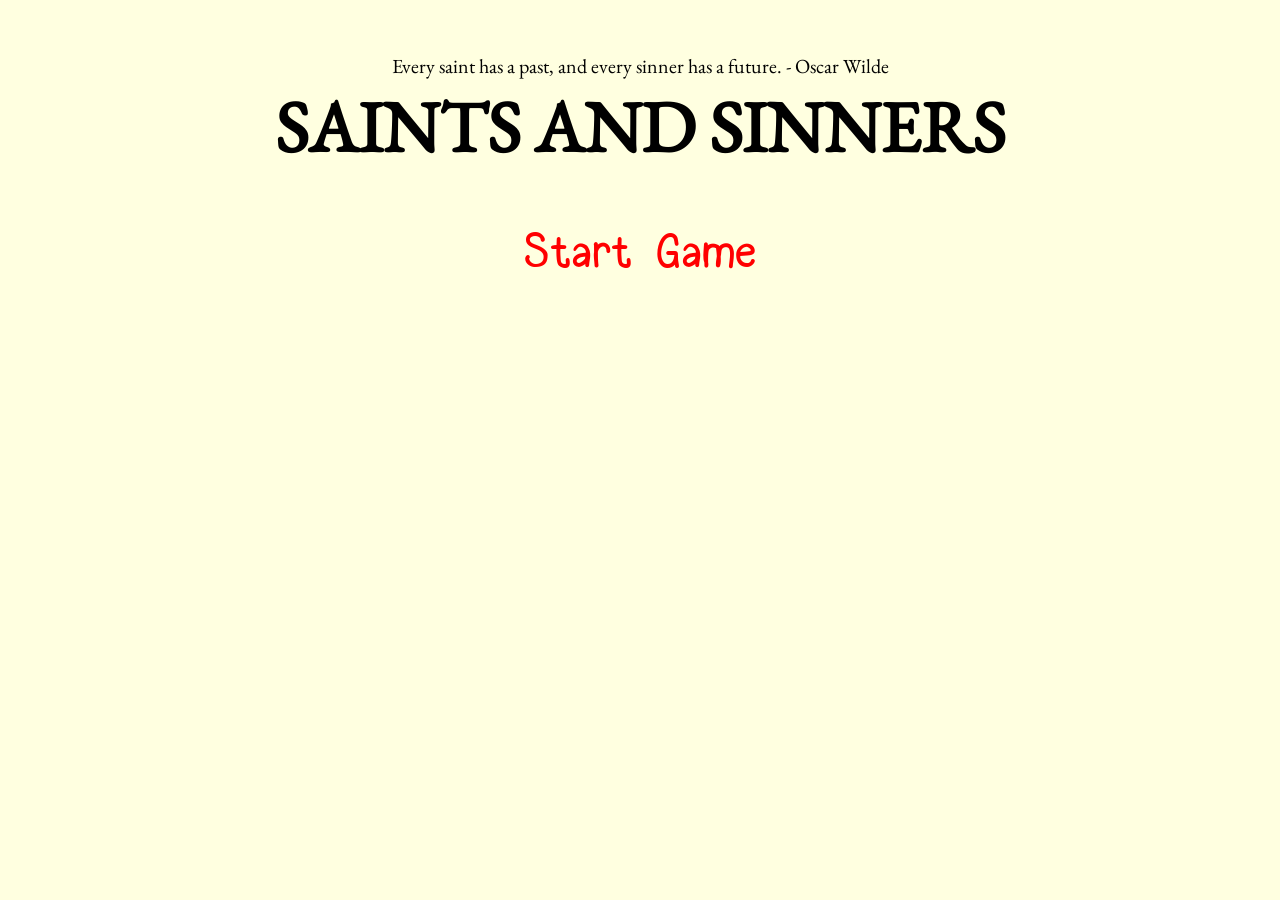
<file: index.html>
<!DOCTYPE html>
<html>
<head>
	<meta charset="utf-8">
	<meta name="viewport" content="width=device-width, initial-scale=1">
	<meta name="theme-color" content="lightyellow">
	<title>Saints and Sinners</title>
	<link rel="icon" type="image/x-icon" href="icon.png">
	<style>
		@font-face {
		  font-family: "Halogen";
		  src: url("Fonts/Halogen.ttf");
		}
		@font-face {
		  font-family: "EBGaramond-Regular";
		  src: url("Fonts/EBGaramond-Regular.ttf");
		}

		body {
			padding: 5vh 0;
			background-color: lightyellow;
			text-align: center;
			font-family: "Halogen", sans-serif;
			font-size: 36px;
		}
		
		a {
			color: red;
			text-decoration: none;
			font-size: 48px;
		}


		a:hover {
			text-decoration: underline;
		}

		h1 {
			font-family: "EBGaramond-Regular", serif;
			margin-top: 0;
		}
		
		p {
			font-family: "EBGaramond-Regular", serif;
			font-size: 20px;		
			margin: 0 auto;
			/*opacity: 0.5;*/
			animation: fade 1s ease-in-out infinite alternate;
		}
		@keyframes fade {
			from {
				opacity: .2;
			} 
			to {
				opacity: .6;
			}
		}

	</style>
</head>
<body>
	<p>Every saint has a past, and every sinner has a future. - Oscar Wilde</p>
	<h1>SAINTS AND SINNERS</h1>
	<a href="game">Start Game</a>
</body>
</html>
</file>
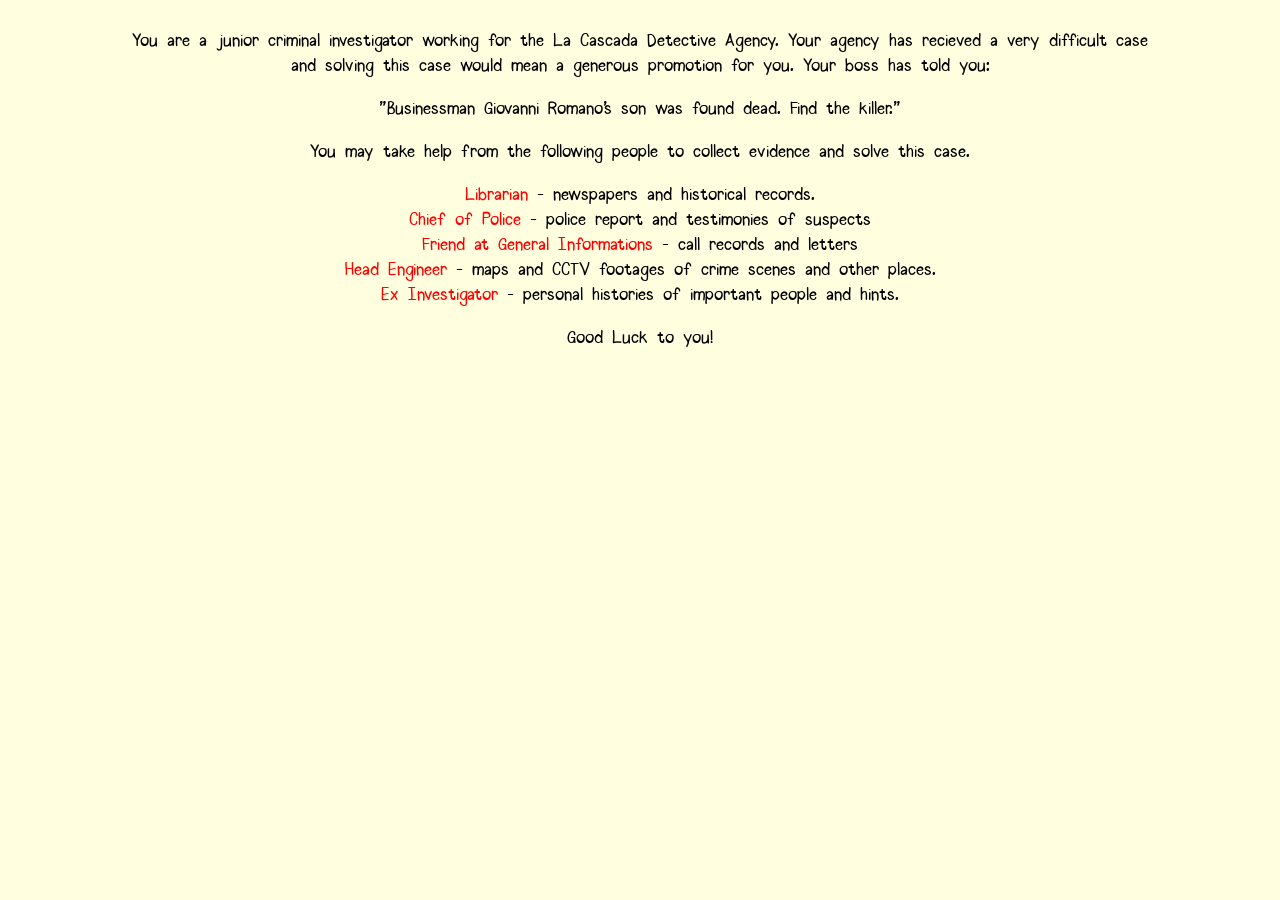
<file: game/index.html>
<!DOCTYPE html>
<html>
<head>
	<meta charset="utf-8">
	<meta name="viewport" content="width=device-width, initial-scale=1">
	<meta name="theme-color" content="lightyellow">
	<title>Saints and Sinners | Main Menu</title>
	<link rel="icon" type="image/x-icon" href="../icon.png">
	<link rel="stylesheet" type="text/css" href="style.css">
</head>
<body>
	<div id="instructions">
		<p>You are a junior criminal investigator working for the La Cascada Detective Agency. Your agency has recieved a very difficult case and solving this case would mean a generous promotion for you. Your boss has told you:</p>
		<p>"<span id="prompt"></span> Find the killer."</p>
		<p>You may take help from the following people to collect evidence and solve this case.</p>
		<ul>
			<li><a href="lib.html">Librarian</a> - newspapers and historical records.</li>
			<li><a href="pd.html">Chief of Police</a> - police report and testimonies of suspects</li>
			<li><a href="gi.html">Friend at General Informations</a> - call records and letters</li>
			<li><a href="eng.html">Head Engineer</a> - maps and CCTV footages of crime scenes and other places.</li>
			<li><a href="exin.html">Ex Investigator</a> - personal histories of important people and hints.</li>
		</ul>
		<p>Good Luck to you!</p>
	</div>
	<script>
		const savedPrompt = localStorage.getItem("SSprompt");
		let promtText = savedPrompt;
		const promptList = [
			"A young man was murdered last night in Tina Chase's café.",
			"Businessman Giovanni Romano's son was found dead.",
			"Mr. Connor Quinn is suspect in a murder that happened in a café in his area.",
			"Marco Romano was killed recently. His brother Carlos Martinéz is prime suspect."
		];
		if (savedPrompt == null) {
			promtText = promptList[Math.floor(Math.random() * promptList.length)];
			localStorage.setItem("SSprompt", promtText);	
		}
		document.getElementById("prompt").textContent = promtText;
	</script>
</body>
</html>
</file>
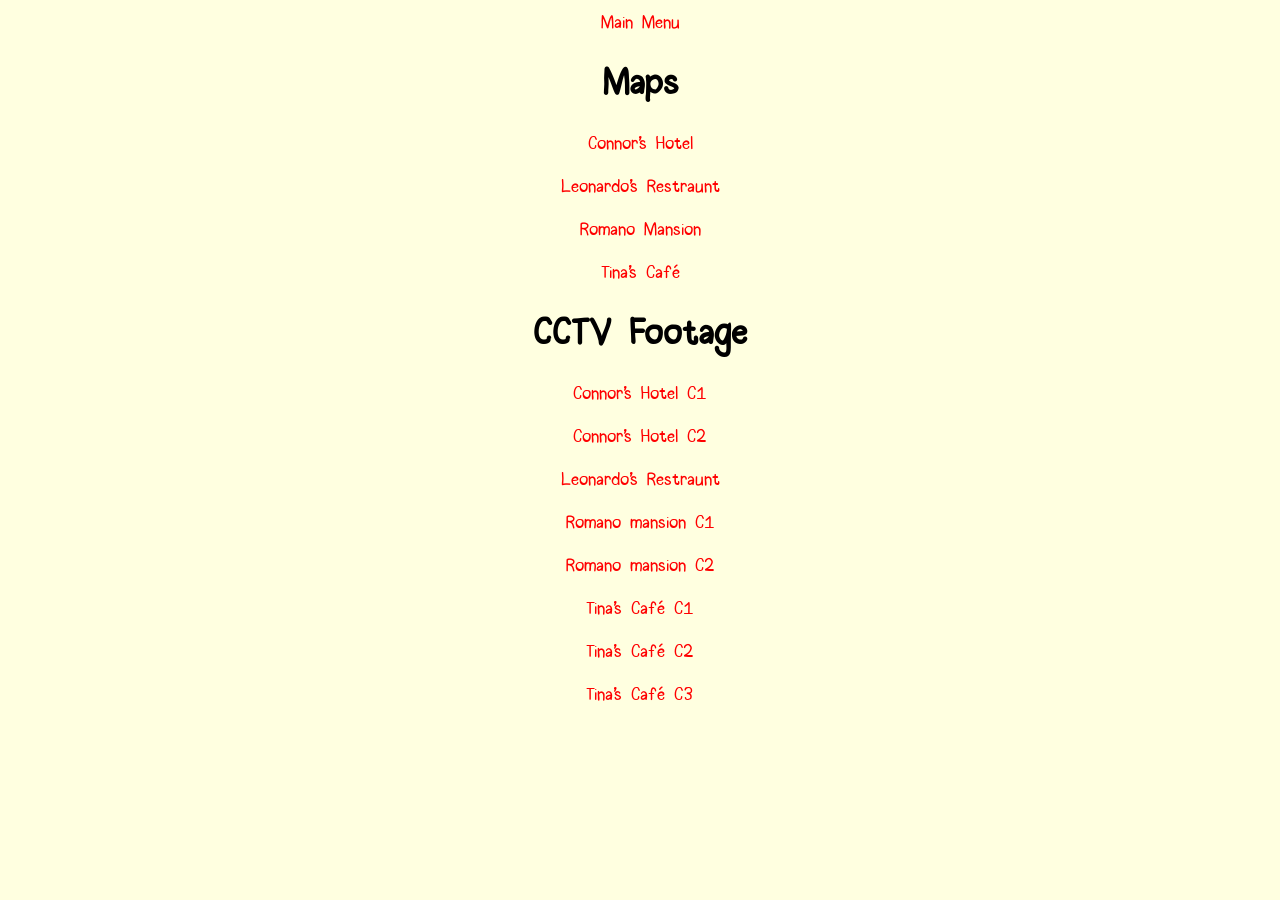
<file: game/eng.html>
<!DOCTYPE html>
<html>
<head>
	<meta charset="utf-8">
	<meta name="viewport" content="width=device-width, initial-scale=1">
	<meta name="theme-color" content="lightyellow">
	<title>Saints and Sinners | Head Engineer</title>
	<link rel="icon" type="image/x-icon" href="../icon.png">
	<link rel="stylesheet" type="text/css" href="style.css">
</head>
<body>
	<a href=".">Main Menu</a>
	<div id="maps">
		<h1>Maps</h1>
		<ul>
			<li tabindex="0">
				<p>Connor's Hotel</p>
				<div class="content">
					<img src="maps/connor.jpg">
				</div>
			</li>
			<li tabindex="0">
				<p>Leonardo's Restraunt</p>
				<div class="content">
					<img src="maps/leo.jpg">
				</div>
			</li>
			<li tabindex="0">
				<p>Romano Mansion</p>
				<div class="content">
					<img src="maps/romano.jpg">
				</div>
			</li>
			<li tabindex="0">
				<p>Tina's Caf&eacute;</p>
				<div class="content">
					<img src="maps/tina.jpg">
				</div>
			</li>
		</ul>
	</div>
	<div id="CCTV">
		<h1>CCTV Footage</h1>
		<ul>
			<li tabindex="0">
				<p>Connor's Hotel C1</p>
				<div class="content">
					<p>
						March 23, 1986, 9:00 pm - 10:00 pm<br>
						On a seat near the rear window a couple is eating shortcake.
					</p>
				</div>
			</li>
			<li tabindex="0">
				<p>Connor's Hotel C2</p>
				<div class="content">
					<p>
						March 23, 1986, 9:00 pm to 10:00 pm<br>
						On the seat near the window sit Connor Quinn and a slender man with long hair wearing a face mask. They are sipping coffee and chatting. Quinn begins to panic. He calls someone. Once the call has ended, the other man gives him a thumbs up. Quinn gives the man a suitcase. They chat and eat for a while.
					</p>
				</div>
			</li>
			<li tabindex="0">
				<p>Leonardo's Restraunt</p>
				<div class="content">
					March 23, 1986, 9:00 pm to 10:00 pm<br>
					<p>Leonardo serving customers. Once all the customers leave he starts cleaning the dishes.</p>
				</div>
			</li>
			<li tabindex="0">
				<p>Romano mansion C1</p>
				<div class="content">
					<p>
						February 4, 1986<br>
						Ms. Anslow enters the front gate with a bag in her hands.
					</p>
				</div>
			</li>
			<li tabindex="0">
				<p>Romano mansion C2</p>
				<div class="content">
					<p>
						February 4, 1986<br>
						Dr. Lee and Giovanni sitting and chatting. Ms. Anslow enters. She greets Giovanni, puts her hand in her bag and then shakes hands with Dr. Lee. Dr. Lee then puts his hands in his pockets. Ms. Anslow and Giovanni talk for a whle. She leaves. Dr. Lee also leaves after some time. Giovanni is left alone in the sitting room.
					</p>
				</div>
			</li>
			<li tabindex="0">
				<p>Tina's Caf&eacute; C1</p>
				<div class="content">
					<p>
						January 21, 1986, 4:21 pm<br>
						Marco fighting with a customer. Tina calls police. Police drags Marco out. Ms. Anslow begs to Tina. Tina rushes to stop police. Ms. Anslow enter and exit the kitchen and then leaves the caf&eacute;.<br><br>
						1986 March 23 10:43 pm<br>
						A tall muscular man unlocks the caf&eacute;. He carries a dead body inside and goes into the kitchen. Exits the kitchen and leaves the caf&eacute; and locks the door.
					</p>
				</div>
			</li>
			<li tabindex="0">
				<p>Tina's Caf&eacute; C2</p>
				<div class="content">
					<p>
						March 23, 1986, 10:15 pm<br>
						Marco waiting. Gracia arrives. They start talking and shouting. Marco pushes Gracia down. Carlos comes running and punches Marco. They fight. Gracia stops them and she and Carlos leave. Marco loiters around for a while and walks towards the back alley.
					</p>
				</div>
			</li>
			<li tabindex="0">
				<p>Tina's Caf&eacute; C3</p>
				<div class="content">
					<p>
						March 2, 1986, 11:37 pm <br>
						The alley is desolate. Two men enter the alley from opposite side. One is slender and has long hair. Other is big and muscular. Both have their faces covered. The smaller one gives something small and metallic to the larger one. They part ways without saying a word.<br><br>
						March 23, 1986 10:40 pm<br>
						Marco is shot and falls down. A tall muscular person apporaches the body, lifts it on his shoulder and walks dowards the back door. 
					</p>
				</div>
			</li>
		</ul>
	</div>
</body>
</html>
</file>
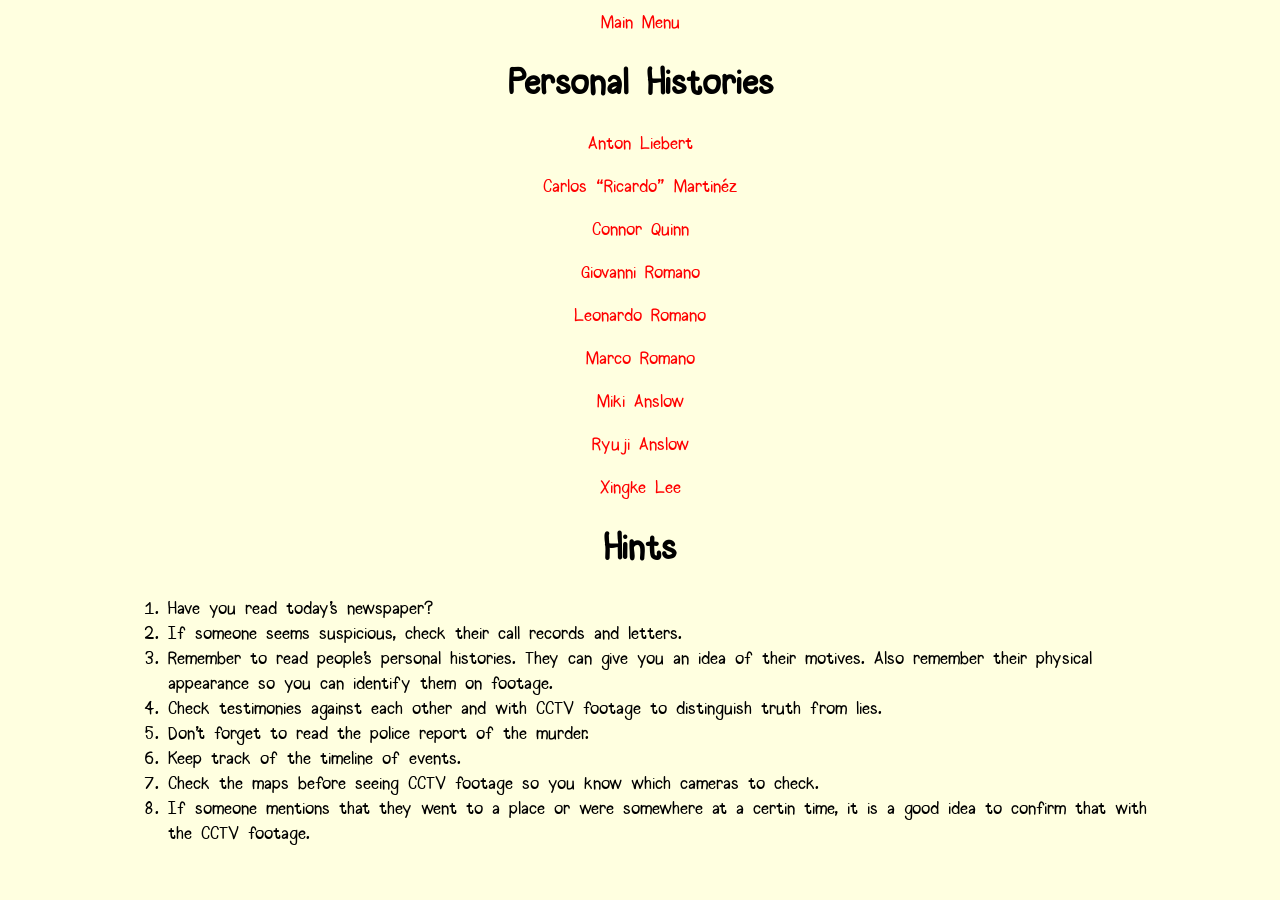
<file: game/exin.html>
<!DOCTYPE html>
<html>
<head>
	<meta charset="utf-8">
	<meta name="viewport" content="width=device-width, initial-scale=1">
	<meta name="theme-color" content="lightyellow">
	<title>Saints and Sinners | Ex-Investigator</title>
	<link rel="icon" type="image/x-icon" href="../icon.png">
	<link rel="stylesheet" type="text/css" href="style.css">
</head>
<body>
	<a href=".">Main Menu</a>
	<div id="personal-histories">
		<h1>Personal Histories</h1>
		<ul>
			<li tabindex="0">
				<p>Anton Liebert</p>
				<div class="content">
					<p>
						Born: 1910, Germany<br>
						Died: 1969, La Cascada, US<br>
						Anton Liebert became a priest after completing his studies in 1934. He emigrated to the states after the rise of Hitler in Germany. He travelled throughout the country, helping people where ever he could. He eventually settled in La Cascada and started his own church. He encouraged his church members to adopts children orphaned by wars. <em>(The records of the children adopted by Liebert's church members can be found in the library)</em><br>
						In the 50s and 60s he started job programs and rehabilations programs for young people suffering with drug and gambling addictions. He gained a reputations as the hero of the crime-ridden La Casada, but was also targeted by organised crime syndicates. He was stabbed to death on 4th November 1969 by a drug addict. <em>(A news article on his death can be found in the library)</em>
					</p>
				</div>
			</li>
			<li tabindex="0">
				<p>Carlos <q>Ricardo</q> Martin&eacute;z</p>
				<div class="content">
					<p>
						Ethinicity: Italian-Hispanic <br>
						Physical Appearance: Short, scrawny but athletic <br>
						Carlos Martin&eacute;z is the illegitimate son of Giovanni Marconi, born to a mother of Latino descent in 1960. He was raised by his mother alone until 1970 when she passed away from illness. Carlos soon turned to petty theft and crime. He was arrested multiple times between 1970 and 1980 for small crimes, but is respected in his local community as a Robin Hood figure. He has a strained relation with his father and half-brother Marco Romano, having renounced the name <q>Ricardo</q> given to him by his father.
					</p>
				</div>
			</li>
			<li tabindex="0">
				<p>Connor Quinn</p>
				<div class="content">
					<p>
						Born: 1943<br>
						Ethinicity: Irish-American<br>
						Physical Appearance: Tall and muscular<br>
						Connor Quinn started his carrer by working odd jobs for Irish-American business owners in La Cascada in 1960. He started his own management agency in 1964 managing local restaurants and caf&eacute;s which led him to getting into conflict with Leonardo Romano, younger brother of Giovanni Romano, who ran his own restaurant and refused to partner with Quinn's agency. He was deeply affected by Anton Liebert's death in 1969, and began funding his church ever since. In 1970, he failed trying to enter the casino business of La Cascada which was run entirely by the Romano family. <em>(A news article on this can be found in the library)</em><br>In 1982, he saw another confrontation with the Romanos when Tina Chase's caf&eacute;, which Quinn helped her set up, was being threated by Loenardo Romano, who ran his restaurant in the same area.
					</p>
				</div>
			</li>
			<li tabindex="0">
				<p>Giovanni Romano</p>
				<div class="content">
					<p>
						Born: 1936<br>
						Ethinicity: Italian<br>
						Physical Appearance: Tall and muscular but uses a cane to walk<br>
						Current head of the Romano family which manages the casino business in La Cascada. He lost his wife in 1970, six years after the birth of his only son, Marco Romano. He hired several caretakers for his son. After the death of Anton Liebert in 1969, he publically expressed grief. He was widely criticised for it, as his casino business was one of the things Father Liebert fought vehemently against. He is also suspected of running a crime syndicate but law enforcement has been unable to find evidence against him.<br>
						In 1982, he hired the medical professional Dr. Xingke Lee, for his back problems. Two years after that, he kicked his son Marco out due to his drug addiction and delinquent behaviour. Towards the end of 1985, he hired Dr. Lee again.
					</p>
				</div>
			</li>
			<li tabindex="0">
				<p>Leonardo Romano</p>
				<div class="content">
					<p>
						Born: 1940<br>
						Ethinicity: Italian<br>
						Physical Appearance: Tall and obese<br>
						Younger brother of Giovanni Romano, head of the Romano family. In 1960, he separated from family business and started his own restaurant. When Connor Quinn started his management agency in 1965, Leonardo opposed his interference in his restaurant business. His restaurant was protected form Quinn by the help of the Romano family. He again found himself face-to-face with Quinn in 1981, when Quinn's acquaintance Tina Chase started her own caf&eacute; near Leonardo's restaurant.
					</p>
				</div>
			</li>
			<li tabindex="0">
				<p>Marco Romano</p>
				<div class="content">
					<p>
						Born: 18 August 1964<br>
						Died: 23 March 1986<br>
						Ethinicity: Italian<br>
						The only (legitimate) son of Giovanni Romano, head of Romano family, Marco lost his mother at the age of six. Subsequently his father hired several caretakers for him. By 1975, Miki Anslow remained the sole caretaker of Marco. He started dating Gracia Lop&eacute;z in 1982 but they broke up in 1985 which Gracia claimed was due to his increasing abusive and violent behaviour. He was kicked out by his father in 1984 after becoming addicted to drugs and began living in a rented house with his caretaker Miki Anslow. <em>(A news article on this can be found in the library.)</em><br>
						He was found dead in Tina Chase's caf&eacute; on 23 March 1986. On January 21 of this year, he had been dragged out of the caf&eacute; by police after Tina Chase complained about him being a nuisance in his caf&eacute; multiple times. <em>(A news article on this can be found in the library.)</em>
					</p>
				</div>
			</li>
			<li tabindex="0">
				<p>Miki Anslow</p>
				<div class="content">
					<p>
						Born: 1935<br>
						Ethinicity: Causasian<br>
						Physcial Appearance: Cat-like eyes<br>
						Miki was adopted by a Japanese family after being abandoned by her parents at birth. She grew up as Miki Hanazawa before her adoptive parents' death in 1946. She and her adoptive brother were saved by Father Anton Liebert, who bought them to his church where they were adopted by an Anslow couple. In 1963, she started her training to be a nun. In 1970, after her brother went missing, she was hired by Giovanni Romano as one of the caretakers for his son Marco Romano. By 1975, she remained the sole caretaker of Giovanni's son. She is know as a sweet and kind lady, well respected by one and all in La Cascada. Some see her as the spititual successor of Father Liebert. <em>(The records of the children adopted by Liebert's church members can be found in the library)</em>
					</p>
				</div>
			</li>
			<li tabindex="0">
				<p>Ryuji Anslow</p>
				<div class="content">
				<p>
					Born: 1941<br>
					Current Status: Unknown<br>
					Ethinicity: Japanese<br>
					Physical Appearance: tall and muscular<br>
					Ryuji was born to the Hanazawa couple as the younger brother of his adoptive sister Miki. They lost their parents in 1946 and were adopted by Anslows, who were members of Anton Liebert's church. In 1966, he joined the police force and named Father Liebert as his inspiration for helping people. In 1970, less than a year after Father Liebert's death, he went missing while investigating a case. Since then, no one has heard anything of him and he is officially assumed dead. <em>(The records of the children adopted by Liebert's church members can be found in the library)</em>
				</p> 
				</div>
			</li>
			<li tabindex="0">
				<p>Xingke Lee</p>
				<div class="content">
					<p>
						Born: 1952<br>
						Ethinicity: Chinese<br>
						Physical Appearance: slender and athletic, sports long hair<br>
						Not much is known of his childhood. He was found by Father Anton Liebert in 1962 who saved him from some criminals. He was given a place in La Cascada after a couple who were members of Liebert's church adopted him. After Liebert's death in 1969, he started studying medicine to honour the man who saved him by dedicaing his life to saving people. He completed his studies by 1976 and went to the East to practice medicine. He returned to the States in 1982. Soon he was hired by Giovanni Romano for his back problems. He alternated between living in the Romano household and going on trips across the country for a couple of years. Towards the end of 1985, he was again hired by Giovanni but was soon relieved of his work in the 2nd month of 1986. <em>(The records of the children adopted by Liebert's church members can be found in the library)</em>
					</p>
				</div>
			</li>
		</ul>
	</div>
	<div id="hints">
		<h1>Hints</h1>
		<ol>
     		<li>Have you read today's newspaper?</li>
			<li>If someone seems suspicious, check their call records and letters.</li>
			<li>Remember to read people's personal histories. They can give you an idea of their motives. Also remember their physical appearance so you can identify them on footage.</li>
			<li>Check testimonies against each other and with CCTV footage to distinguish truth from lies.</li>
			<li>Don't forget to read the police report of the murder.</li>
			<li>Keep track of the timeline of events.</li>
			<li>Check the maps before seeing CCTV footage so you know which cameras to check.</li>
			<li>If someone mentions that they went to a place or were somewhere at a certin time, it is a good idea to confirm that with the CCTV footage.</li>
		</ol>
	</div>
</body>
</html>
</file>
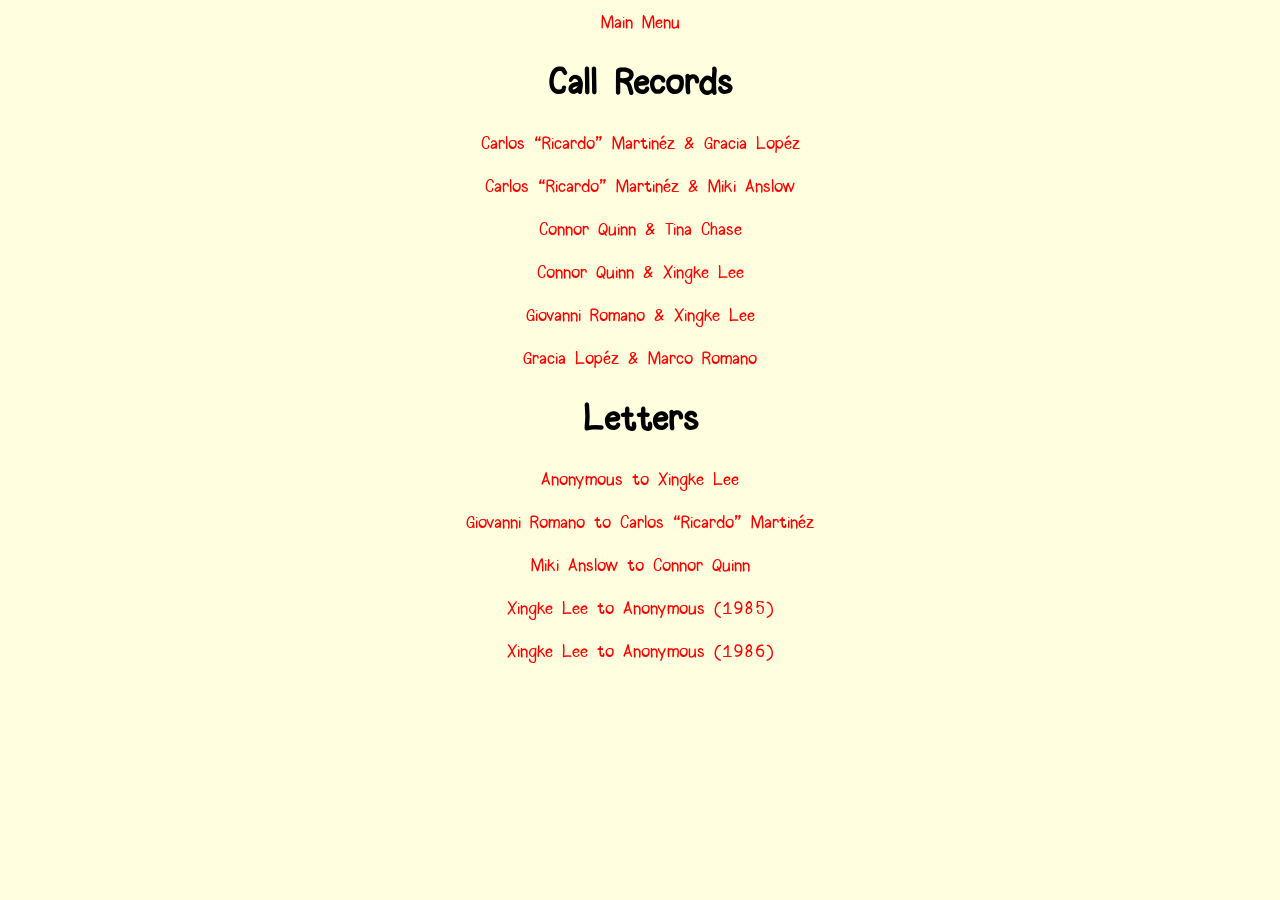
<file: game/gi.html>
<!DOCTYPE html>
<html>
<head>
	<meta charset="utf-8">
	<meta name="viewport" content="width=device-width, initial-scale=1">
	<meta name="theme-color" content="lightyellow">
	<title>Saints and Sinners | General Informations</title>
	<link rel="icon" type="image/x-icon" href="../icon.png">
	<link rel="stylesheet" type="text/css" href="style.css">
</head>
<body>
	<a href=".">Main Menu</a>
	<div id="call-records">
		<h1>Call Records</h1>
		<ul>
			<li tabindex="0">
				<p>Carlos <q>Ricardo</q> Martin&eacute;z &amp; Gracia Lop&eacute;z</p>
				<div class="content">
					<p>
						Date: March 4, 1985<br>
						C. Gracia, you're well?<br>
						G. Yes, Carl. I'm ... I'm going to break up with Marco.<br>
						C. I see. I guess you know what's best for you.<br>
						G. I can no longer take it. He's not the same Marco I once loved. He's impulsive and violent now. His addiction is getting much worse. Ms. Anslow has also told me I should keep my distance from him.<br>
						C. Ms. Anslow, huh? She really cares for all of us. You should do it. I'll always be there to support you. If you think Marco will not be happy with that, just tell me. I'll be there right now. I will not let him lay a hand on him.<br>
						G. Thanks Carl. I'll be waiting for you.
					</p>
				</div>	
			</li>
			<li tabindex="0">
				<p>Carlos <q>Ricardo</q> Martin&eacute;z &amp; Miki Anslow</p>
				<div class="content">
					<p>
						Date: March 23, 1986, 9:15 pm<br>
						C. Ms. Anslow? How're ya' doin'?<br>
						M. I'm well Carl. Have you heard anything from Gracia?<br>
						C. Gracia? About what?<br>
						M. Marco has called her to meet her.<br>
						C. Wha...?<br>
						M. It's my fault. But you know how he is now. I'm worried for Gracia. I think you should...<br>
						C. I get it Ms. Anslow. I'll go. What time will they meet and where?<br>
						M. 10 at Tina's Café.
					</p>
				</div>	
			</li>
			<li tabindex="0">
				<p>Connor Quinn &amp; Tina Chase</p>
				<div class="content">
					<p>
						Date: March 23, 1986, 9:30 pm<br>
						T. Hey Mr. Quinn.<br>
						Q. Hey Tina. You know the shipment you were to recieve next week? It's already here. You have to go get it now.<br>
						T. Now? Mr. Quinn the day's almost over. Can't I go tommorow. I have to prepare my café for next day.<br>
						Q. No Tina, it's urgent. If it wasn't I wouldn't bother you about this. You have to go now. You have to reach the docks by 10:30.<br>
						T. .... Okay. I'll go. You sound tense, is everything okay.<br>
						Q. Yes...Yes...it's fine. Just go.
					</p>
				</div>	
			</li>
			<li tabindex="0">
				<p>Connor Quinn &amp; Xingke Lee</p>
				<div class="content">
					<p>
						Date: March 23, 1986, 9:38 am<br>
						X. Is this Mr. Quinn?<br>
						C. Yes it is. Who's this?<br>
						X. You must have heard about me from my sister.<br>
						C. Sister...? Oh, I get it. So that's you.<br>
						X. Yes. And you must know what this is about. Sadly there's been a change in the plan.<br>
						C. Yeah. She told me. Come to my Hotel. We'll talk there and you'll get your money.<br>
						X. I'll be there tonight at 9.
					</p>
				</div>	
			</li>
			<li tabindex="0">
				<p>Giovanni Romano &amp; Xingke Lee</p>
				<div class="content">
					<p>
						Date : January 22, 1986<br>
						G. Dr. Lee! I have made up my mind. I just can't do it.<br>
						X. I understand Mr. Romano. He is your son after all.<br>
						G. Yes Dr. Lee. I cannot sacrifice one for another. I need some time alone now to reflect on what I was going to do. You are hereby relieved of your job. You may go wherever you like.<br>
						X. Very well. But I'm afraid I'll have to stay a bit longer. I have to collect my documents. And also for the members of your family who were receiving treatment from me. It wouldn't take long. Just a week or two.<br>
						G. Take all the time you need. You can stay in my house as a doctor as long as my family requires you, but I would prefer to not see you much.<br>
						X. I understand that. I will take my leave soon.
					</p>
				</div>	
			</li>
			<li tabindex="0">
				<p>Gracia Lop&eacute;z &amp; Marco Romano</p>
				<div class="content">
					<p>
						Date: March 23, 1986, 5:03 pm<br>
						M. Hey Gracia. I want to talk to you.<br>
						G. There's nothing to talk anymore Marco.<br>
						M. Please, just once. I want to apologise to you. I know I didn't treat you right.<br>
						G. Did Ms. Anslow told you to do so?<br>
						M. ....<br>
						G. I knew it. You'd never realise it on your own. If it's Ms. Anslow's wish, then I will come. I do no want to see you but if you want to apologise then this will be the last time we meet.<br>
						M. Thank you Gracia. I'll meet you in front of Tina's café at 10. Also please don't tell Ricardo about this.<br>
						G. You... Okay fine. I won't tell him. You'll both end up fighting again anyway.
					</p>
				</div>	
			</li>
		</ul>
	</div>
	<div id="letters">
		<h1>Letters</h1>
		<ul>
			<li tabindex="0">
				<p>Anonymous to Xingke Lee</p>
				<div class="content">
					<p>
						Date: 1982<br>
						Dear Shin,<br>
						It fills my heart with joy to see you return. My days had been full of darkness and cold ever since I lost my father and both my brothers. But now one of them had returned, though I'm aware you're no longer the cheerful kind-hearted Shin I once knew and loved.<br>
						I know you have lost your heart and walked the path of crime these past few years, but now you must use your expertise for good. Soon you'll receive a summon from a man who is our father's killer, you shall earn his trust and when the time seems right, bring an end to this madness.<br>
						It would be nice if you did this out of devotion for your Father and love for your sister, but in case money is what you require, Mr. Quinn will take care of that.<br>
						Also I would like you to find our brother. They believe him to be dead but I know that he is still somewhere, living as a nameless man.<br>
						........
					</p>
				</div>	
			</li>
			<li tabindex="0">
				<p> Giovanni Romano to Carlos <q>Ricardo</q> Martin&eacute;z</p>
				<div class="content">
					<p>
						Date: 1984<br>
						My dear Ricardo<br>
						There's never a night that I sleep without regret. I know I can never erase the fact that I left you and your mother when you needed me the most. I shall make no excuses for that, and I know I can never make up for that. But now I'm trying to do what is right. You know I have loved both my sons equally. Still Marco has not responded well to my love and I have punished him for that. But he will be fine. He has Miki with him, he shall soon return to reason and to the Romano house. And I also want you to come to me. No matter what anyone says, I will give you what you deserve even if it means taking everything away form Marco.<br>
						Giovanni Romano
					</p>
				</div>	
			</li>
			<li tabindex="0">
				<p>Miki Anslow to Connor Quinn</p>
				<div class="content">
					<p>
						Date: 1974<br>
						Dear Connor Quinn,<br>
						My work in the Romano household is nearing it's end. I have nearly finished investigating what you had told me to. Sadly, there is nothing that the police may find interesting and would get Giovanni the punishment he deserves. However, I know without a shadow of doubt that he was the one who took away our beloved from us.
						I am aware that I should no longer stay in this place full of sinners but I cannot leave the boy alone. If he's allowed to grow in his father's shadow, he too will become like him.<br>
						I thank you for your assistance in this endeavour of mine. You have paid your debt to the hero of our city. This marks the end of our correspondence.<br>
						Miki Anslow
					</p>
				</div>	
			</li>
			<li tabindex="0">
				<p>Xingke Lee to Anonymous (1985)</p>
				<div class="content">
					<p>
						Date: December 1985<br>
						Dear Cat-Eyed Sister,<br>
						There has been a complication. I couldn't get close to the Don ever since his heart has been troubled due to his sons. He wants me to get rid of the younger son, so the older one could return. He even wrote a letter to his older son. But his conviction is fickle and he would likely cancel the order and send me away.<br>
						But it's not all bad news. I have finally found brother Ryu. It would pain you to hear this, but he too has made a business of blood like me. I guess both of us have failed our Father. Please meet me soon so that we can decide our next step.<br>
						Shin

					</p>
				</div>	
			</li>
			<li tabindex="0">
				<p>Xingke Lee to Anonymous (1986)</p>
				<div class="content">
					<p>
						Date: February 1986<br>
						Brother Ryu,<br>
						There is a change in the plan. The target has changed. The don is out of reach now. The younger son is the one whom we will target. When she visited the don's house on my last day there, sister gave me the keys to the place. Meet me at the location we agreed on and I will hand them over. Then sister will lure him to that place and you will end it all when you find him alone.<br>
						It must pain you to kill a child. Believe me, it pains our sister even more. But he is already becoming like the devil who took our Father from us. This is the only chance to get the justice we deserve. He took our Father, we shall take his son.<br>
						Shin
					</p>
				</div>
			</li>
		</ul>		
	</div>
</body>
</html>
</file>
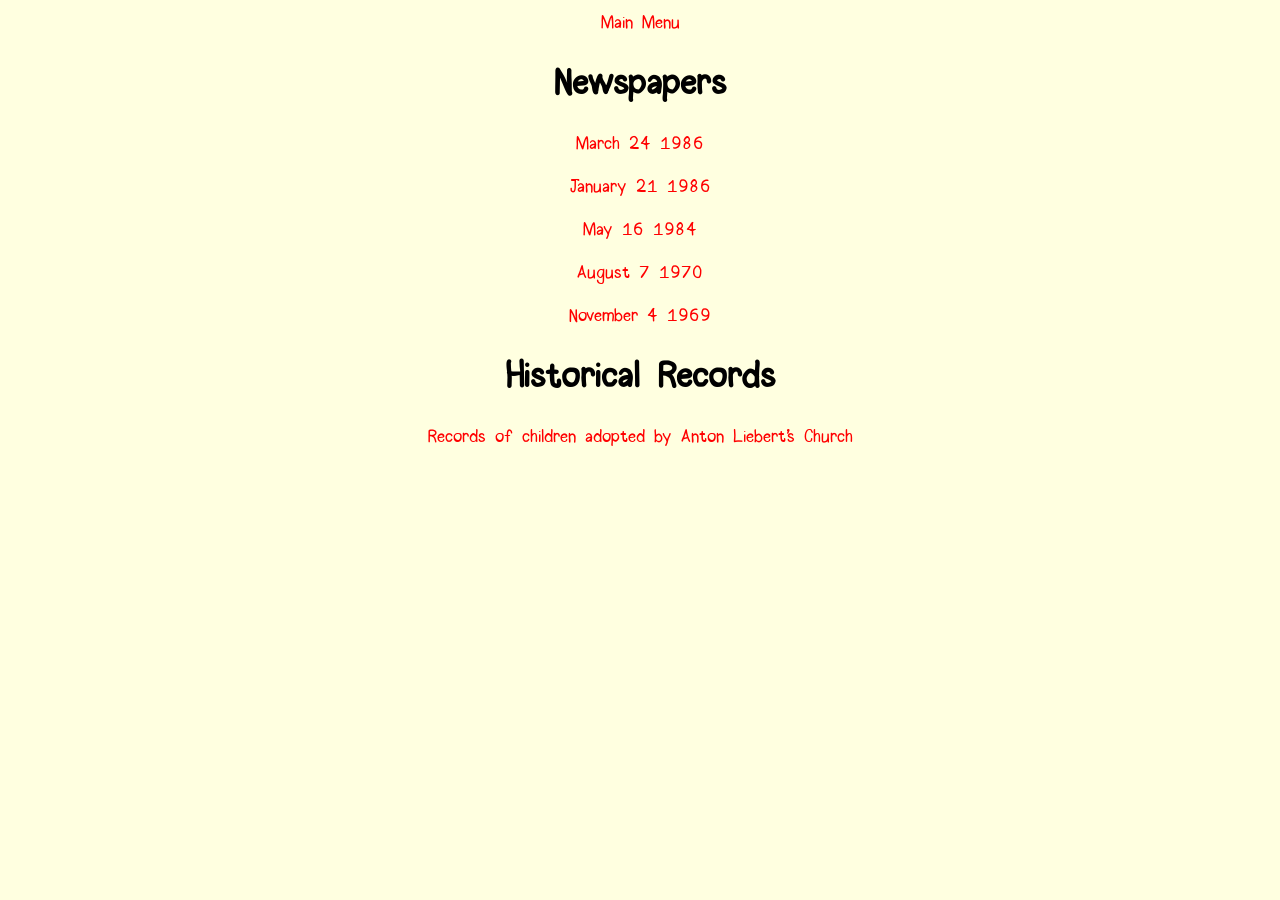
<file: game/lib.html>
<!DOCTYPE html>
<html>
<head>
	<meta charset="utf-8">
	<meta name="viewport" content="width=device-width, initial-scale=1">
	<meta name="theme-color" content="lightyellow">
	<title>Saints and Sinners | Librarian</title>
	<link rel="icon" type="image/x-icon" href="../icon.png">
	<link rel="stylesheet" type="text/css" href="style.css">
</head>
<body>
	<a href=".">Main Menu</a>
	<div id="newspapers">
		<h1>Newspapers</h1>
		<ul>
			<li tabindex="0">
				<p>March 24 1986</p>
				<div class="content">
					<h2>SON OF BUSINESS TYCOON FOUND MURDERED IN CAF&Eacute;</h2>
					<p>
						Marco Romano, son of businessman Giovanni Romano, was found dead in Tina Chase's caf&eacute;. Initial police report suggest he was shot in the head last night and then his body was dragged into the caf&eacute; which was then locked from outside. His body was found by the owner of the caf&eacute; next morning. Police has questioned multiple people involved with the murdered individual. These include victim's father Giovanni Romano, ex-girlfriend Gracia Lop&eacute;z, caretaker Miki Anslow, caf&eacute;'s owner Tina Chase and Giovanni's business rival Connor Quinn, among others, yet the chief suspect remains known criminal Carlos Martin&eacute;z, half-brother to Marco Romano.
					</p>
				</div>
			</li>
			<li tabindex="0">
				<p>January 21 1986</p>
				<div class="content">
					<h2>LOCAL CAF&Eacute; OWNER CALLS POLICE ON GIOVANNI ROMANO'S SON</h2>
					<p>
						Marco Romano, son of Giovanni Romano, again got into trouble with the law. This time, he got into fights with the customers of a humble caf&eacute; owned by Ms. Tina Chase. Ms. Chase called the cops on him which were only sent back once Marco's caretaker, Ms. Miki Anslow begged Ms. Chase to forgive Marco. Had Ms. Chase refused, the <em>footage of the surveillance camera</em> would have been enough evidence to incriminate Marco on the charge of publc misdemeanor. 
					</p>
				</div>
			</li>
			<li tabindex="0">
				<p>May 16 1984</p>
				<div class="content">
					<h2>ONLY SON KICKED OUT BY LARGEST CASINO OWNER OF LA CASCADA</h2>
					<p>Giovanni Romano, head of the Romano family, has removed his son, Marco Romano from his house. This is likely in response to his unsigthly behaviour as of late. Twenty year old Marco has repeatedly gotten in trouble with law enforcement agencies due to his drug abuse and involvement with biker gangs. Mr. Romano has said about his son, <q>I'll only allow him back in my house once he return to the right path and starts behaving in the manner suitable for the son of Giovanni Romano.</q></p>
				</div>
			</li>
			<li tabindex="0">
				<p>August 7 1970</p>
				<div class="content">
					<h2>QUINN VS ROMANO - WHO WILL BE THE KING OF CASINOS</h2>
					<p>
						Connor Quinn, who has been managing the restaurants and caf&eacute;s of La Cascada for the past 6 years is now setting foot in casino business. The Romano family has been the largest player in casino business since four decades and are unlikely to let Quinn run his own casinos. Mr. Giovanni Romano has called Quinn's plans <q>nice dreams</q>. Mr. Quinn's decision has come as a surprise to many, considering he spoke highly of Father Liebert and his war on gamling, not even a year ago.
					</p>
				</div>
			<li tabindex="0">
				<p>November 4 1969</p>
				<div class="content">
					<h2>LA CASCADA LOST ITS SAINT</h2>
					<p>Father Anton Liebert, who dedicated his life to the service of the people of La Cascada, was stabbed to death by a drug addict near his church, this morning. Police suspect deeper conspiracy and mafia involvement in the murder bacause of Father Liebert's vocal campaign against drugs and gambling. The infamous Romano family which runs the casinos in La Cascada, had come under the radar.<br>
					The murderer was apprehended on site and arrested. He denies any involvement with any criminal organisations, blaming his intoxicated state for his actions. Condolences are pouring in from all over the state and a funeral will be arranged for Father Liebert a week from now.</p>
				</div>
			</li>
		</ul>

	</div>
	<div id="records">
		<h1>Historical Records</h1>
		<ul>
			<li tabindex="0">
				<p>Records of children adopted by Anton Liebert's Church</p>
				<div class="content">
					<div style="display: flex; flex-direction: column; align-items: center;">
					  <span>&bull;</span>
					  <span>&bull;</span>
					  <span>&bull;</span>
					</div>
					<p>
						1946<br>
						Miki Hanazawa and Ryuji Hanazawa - Miki was born to Caucasian parents in 1935 but was abandoned at birth. She was adopted by the Hanazawa family which later had a son Ryuji in 1941. The Hanazawas passed away earlier this year and the siblings are to be adopted by the Anslow family, thereby becoming Miki Anslow and Ryuji Anslow.
					</p>
					<div style="display: flex; flex-direction: column; align-items: center;">
					  <span>&bull;</span>
					  <span>&bull;</span>
					  <span>&bull;</span>
					</div>
					<p>
						1962<br>
						Xingke Lee - Xingke was born in 1952. Not much is known about his childhood. He was found by the Father in 1962 who brought him to the church. He is to be adopted by a certain Lee family.
					</p>
					<div style="display: flex; flex-direction: column; align-items: center;">
					  <span>&bull;</span>
					  <span>&bull;</span>
					  <span>&bull;</span>
					</div>
				</div>
			</li>
		</ul>
	</div>
</body>
</html>
</file>
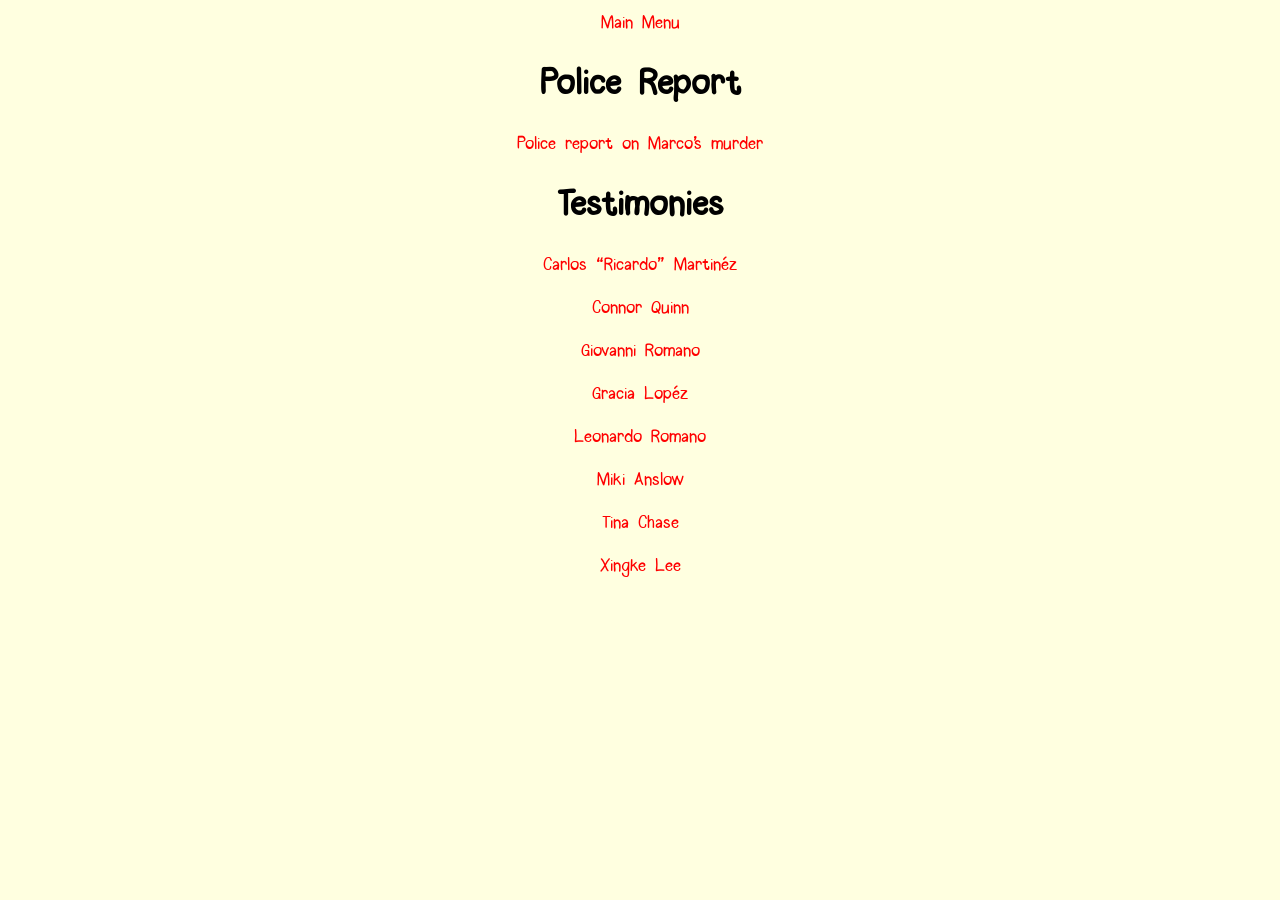
<file: game/pd.html>
<!DOCTYPE html>
<html>
<head>
	<meta charset="utf-8">
	<meta name="viewport" content="width=device-width, initial-scale=1">
	<meta name="theme-color" content="lightyellow">
	<title>Saints and Sinners | Police Chief</title>
	<link rel="icon" type="image/x-icon" href="../icon.png">
	<link rel="stylesheet" type="text/css" href="style.css">
</head>
<body>
	<a href=".">Main Menu</a>
	<div id="police-reports">
		<h1>Police Report</h1>
		<ul>
			<li tabindex="0">
				<p>Police report on Marco's murder</p>
				<div class="content">
					<p>
						Name: Marco Romano<br>
						Age: 22<br>
						Cause of Death: Gunshot to head<br>
						Body Found: March 24, 1986, 6:45 am by Tina Chase in her caf&eacute;<br>
						Estimated Time of Death: between 10:00 pm and 11:00 pm on March 23, 1986<br>
						Estimated Place of Murder: The alley behind or on the side of the caf&eacute;<br>
						Murderer: Unknown<br>
						Current working theory: Marco was shot outside the caf&eacute; and then brought inside where he was eventually found. No blood was found anywhere except in the kitchen where the body was. There is no sign of dragging which suggests the victim was carried inside by the murdered. No fingerprints or signs of struggle were found inside the caf&eacute;. The caf&eacute; was locked from outside in the morning according to the owner. If she is to be believed then the killer must have possessed a key. The killer is likely a professional. The victim seems to have gotten into a fight shortly before the murder but that may or may not be realted to the murder.<br>
						More details will likely come out after analysing <em>the footages of the cameras inside and near the caf&eacute;</em>.
					</p>
				</div>
			</li>		
		</ul>
	</div>
	<div id="testimonies">
		<h1>Testimonies</h1>
		<ul>
			<li tabindex="0">
				<p>Carlos <q>Ricardo</q> Martin&eacute;z</p>
				<div class="content">
					<p>
						Q. This is not the first time we are meeting Martin&eacute;z. You've always been a lowlife theif. Did you murder your brother?<br>
						A. No, officer. I did not.<br>
						Q. That's it? You don't have anything more to say? When was the last time you met him?<br>
						A. I don't remember.<br>
						Q. Don't lie to me. You met him right?<br>
						A. Yeah I did. I met him. So what?<br>
						Q. When and where did you meet him?<br>
						A. Last night at 10.<br>
						Q. And where?<br>
						A. ...<br>
						Q. You won't talk?<br>
						A. ... I did not kill him. I won't say anymore.<br>
						Q. Gracia Lopéz is a friend of yours?<br>
						A. Yes. She is.<br>
						Q. Was she involved in this?<br>
						A. She's not involved in anything. Neither am I.<br>
						Q. Fine then. If you don't want to tell us, we will ask Gracia.
					</p>
				</div>
			</li>
			<li tabindex="0">
				<p>Connor Quinn</p>
				<div class="content">
					<p>
						Q. Mr. Connor Quinn. You agency manages the café where the murder took place, right?<br>
						A. Yes.<br>
						Q. And you also had a history with the uncle of the victim.<br>
						A. What happened between me and Leonardo Romano is unrelated to his nephew Marco Romano.<br>
						Q. Would you tell me about your and Ms. Chase's relation?<br>
						A. Tina was the sister of my employee. Her brother told me to take care of her shortly before he passed away. Ever since I've cared for her like my own sister.<br>
						Q. Marco has bothered her multiple times in the past. Have you ever though of doing something about the man bothering your "sister"?<br>
						A. The Romanos have always been trouble for me and this city. Even if I wanted to do something, I wouldn't take the law in my own hands. I'm not like those lawless bastards. Why don't you question his own father or his delinquent brother. There's already a lot of hostility in the family.<br>
						Q. Could you have done this to get revenge on Leonardo Romano?<br>
						A. I would be a fool to kill his nephew on my own property. Go ask Leonardo, he might have done this to frame me. Everyone knows he has no love for his family and he's a scoundrel all and all.<br>
						Q. Final question, Mr. Quinn. Where were you last night at 10?<br>
						A. I was in my hotel last night, sitting in the cafeteria by the window with a .... friend ... of mine, sipping coffee, I think. You can check <em>the footage</em> if you like.
					</p>
				</div>
			</li>
			<li tabindex="0">
				<p>Giovanni Romano</p>
				<div class="content">
					<p>
						Q. Mr. Romano, I'm sorry for your loss. Is there something you want to tell up about your son?<br>
						A. I should have kept him with me. I shouldn't have left him alone. It's my fault.<br>
						Q. Is there someone you suspect?<br>
						A. I don't know. Maybe someone held a grudge against him or me.<br>
						Q. Is there a possibility you were involved in this. Marco was ruining your image after all with all his recent actions? Or is it because of your illegitimate son Carlos?<br>
						A. Mind your words, officer. I might have been hard on my son but that's because I truly cared for him. And how would harming one of my son help the other?<br>
						Q. Okay then... you've recently hired Dr. Xingke Lee after kicking out Marco. You also hired him a few years ago  when he first returned from abroad. Some people belive him to be shady person. And furthermore, he stopped working for you shortly before yesterday's events? Is this all a coincidence?<br>
						A. Dr. Lee was recommended to me by a trusted employee of mine. He is a skilled doctor and that is the only reason I employed him. To take care of my health and my family's health. This is unrelated to anything that happened last night.<br>
						Q. Thank you for your cooperation Mr. Romano. We will ask the rest of the qustions from Dr. Lee himself.
					</p>
				</div>
			</li>
			<li tabindex="0">
				<p>Gracia Lop&eacute;z</p>
				<div class="content">
					<p>
						Q. Ms. Gracia Lopéz, you and Marco were together for how long?<br>
						A. 3 years. <br>
						Q. You broke up last year right? What was the reason.<br>
						A. Marco... he was abusive. So I broke up with him.<br>
						Q. Didn't that lead to a fight between him and his brother Carlos?.<br>
						A. I was afraid Marco would react badly so I called Carl in case thing didn't go well. But they ended up fighting.<br>
						Q. What is your relation with Carlos Martinéz?<br>
						A. He is a good friend of mine. I met him some time after I started dating Marco. But Marco didn't like him so he told me to stay away from Carl.<br>
						Q. Did Carlos meet Marco recently?<br>
						A. Yes. Last night at 10. Marco <em>called</em> me to meet him near Tina's cafe. His caretaker Ms. Anslow told him to. I didn't tell Marco. But he found out somehow.<br>
						Q. So he came there and killed Marco?<br>
						A. No! He didn't kill Marco. We left him there. And we don't know what happened after that.
					</p>
				</div>
			</li>
			<li tabindex="0">
				<p>Leonardo Romano</p>
				<div class="content">
					<p>
						Q. Mr. Leonardo Romano, do you suspect anyone of killing your nephew?<br>
						A. Any number of good and bad folks might have done it. He was not the most loved person here, you know.<br>
						Q. Mr. Romano, you don't seem sad at your nephew's death? Mr. Quinn suspects that you might have done it to get revenge on him? Or could it be to get you own children to inherit the Romano fortune?<br>
						A. My brother, his son, they are all the same. Not one worth crying over. I don't want my kids to near them and their dirty money. And that arrogant Quinn is not deserving of my revenge either.<br>
						Q. Where were you last night at 10, Mr. Romano?<br>
						A. Where was I? Where would I be? I was in my restaurant, making some honest money. Investigate all you want, you won't find any dirt on me.
					</p>
				</div>
			</li>
			<li tabindex="0">
				<p>Miki Anslow</p>
				<div class="content">
					<p>
						Q. Ms. Miki Anslow. What was your relation to the victim, Marco Romano?<br>
						A. Marco was like a son to me. I have raised him ever since his mother passed away.<br>
						Q. His death must have caused you grief. Is there someone you suspect?<br>
						A. Losing my father, brother and now a son, grief is all I've ever known. The greatest grief I have is that I failed to raise him properly. He was ... rude to everyone. But I don't know anyone who would do this.<br>
						Q. Ever since he was kicked out by his father, you've been with him. Why did he left the house last night?<br>
						A. To apologise to Gracia. I told him to go and say sorry to her for his behaviour towards her. But I didn't knew something like this would happen.<br>
						Q. Do you suspect Gracia or Marco's brother Carlos?<br>
						A. No! They are both very sweet children. Yes, Gracia suffered because of Marco and Carlos and him got into fights all the time, but they would never do something like this.<br>
						Q. But Carlos has been involved in criminal activities, you are aware right?<br>
						A. Yes I know. He was abandoned by his father and lost his mother at a young age. I can fell his pain having experienced both abandonement and losing your parents. He is a product of his circumstances, he is not bad by nature.<br>
						Q. Have you contacted the Romano family since Marco was kicked out?<br>
						A. Yes. I went to the <em>Romano mansion</em> on 4th of February to talk to Mr. Romano about Marco.
					</p>
				</div>
			</li>
			<li tabindex="0">
				<p>Tina Chase</p>
				<div class="content">
					<p>
						Q. Ms. Tina Chase. You are the owner of the café where the body was found and you were the one who reported to police, is that right?<br>
						A. Yes. When I went to the cafe this morning I saw blood coming out of kitchen and rushed in to find Marco Romano dead.<br>
						Q. The café was locked from outside right?<br>
						A. Yes it was.<br>
						Q. Does anyone else possess the key to the café or did you gave it to someone?<br>
						A. No there's only one key and I'm sure I locked it last night so no one should've been able to enter either.<br>
						Q. What time did you leave yesterday?<br>
						A. I left early last night at 9:30 because Mr. Quinn <em>called</em> and told me I was to recieve a shipment.<br>
						Q. Mr. Quinn? He's the one whose agency manages most restaurants and caf&eacute;s in that area right? Could be be involved in the murder? He has had a history with the Romanos after all.<br>
						A. No. Mr. Quinn is a very kind man. He helped me after my brother passed away. He would never do something like that.<br>
						Q. This Marco fellow. You've once called police on him? It was in the newspapers.<br>
						A. That's right, two months ago on 21, he was bothering my customers so I called the police.
					</p>
				</div>
			</li>
			<li tabindex="0">
				<p>Xingke Lee</p>
				<div class="content">
					<p>
						Q. Dr. Shing...kay? Lee? Is that how it's pronounced?<br>
						A. More or less, yes.<br>
						Q. Dr. Lee, you were hired by Mr. Giovanni Romano some time after he kicked Marco out and he ended your service little more than a month ago. Are you in any form involved with the murder of Marco Romano? What sort of work did you do for Giovanni Romano?<br>
						A. No. I'm not involved. It came to me as a shock too. Mr. Romano hired me for his back problems. I have treated other members of his family as well. Some time ago Mr. Romano told me on <em>call</em> his back is much better now and my services are no longer needed. I left shortly after.<br>
						Q. Where were you last night, Mr. Lee?<br>
						A. I was with a client of mine.<br>
						Q. Can I ask who?<br>
						A. I'm sorry, as a doctor I cannot disclose information about my clients without their permission.
					</p>
				</div>
			</li>
		</ul>
	</div>
</body>
</html>
</file>
<file: game/style.css>
@font-face {
  font-family: "Halogen";
  src: url("../Fonts/Halogen.ttf");
}
@font-face {
  font-family: "EBGaramond-Regular";
  src: url("../Fonts/EBGaramond-Regular.ttf");
}
@font-face {
  font-family: "n1";
  src: url("../Fonts/n1.ttf");
}

body {
	background-color: lightyellow;
	text-align: center;
	margin: 0;
	padding: 10px 10vw;
	font-family: "Halogen", sans-serif;
	font-size: 18px;
}

ul {
	list-style: none;
	margin: 0;
	padding: 0;
}

a {
	color: red;
	text-decoration: none;
}

a:hover {
	text-decoration: underline;
}


.content {
	display: none;
}


li:focus .content {
	display: unset;
}

li > p {
	color: red;
	cursor: pointer;
}

img {
	width: 80vw;
	height: auto;
}

.content {
	font-family: "EBGaramond-Regular", serif;
	text-align: justify;
	/*font-size: 18px;*/
}

#letters .content {
	font-family: "n1", sans-serif;
	text-align: left;
}

h2 {
	font-size: 18px;
}

#hints ol {
	text-align: left;
}
</file>
